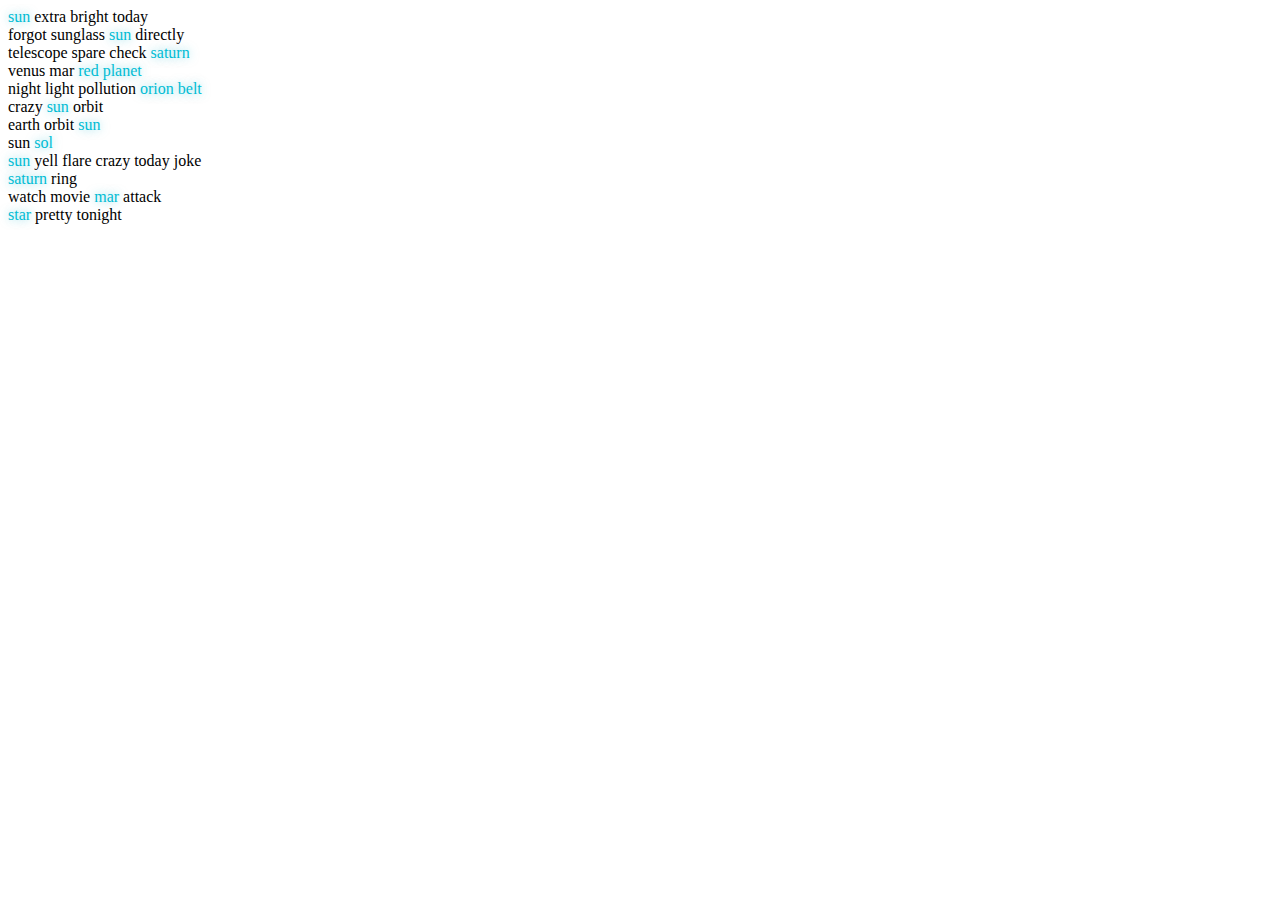
<file: 03_catch_text/test/20251218-005320_cyannotator.html>
<html><body><span style='color: #00bcd4; text-shadow: 0 0 10px rgba(0, 188, 212, 0.5);'>sun</span> extra bright today<br>forgot sunglass <span style='color: #00bcd4; text-shadow: 0 0 10px rgba(0, 188, 212, 0.5);'>sun</span> directly<br>telescope spare check <span style='color: #00bcd4; text-shadow: 0 0 10px rgba(0, 188, 212, 0.5);'>saturn</span><br>venus mar <span style='color: #00bcd4; text-shadow: 0 0 10px rgba(0, 188, 212, 0.5);'>red planet</span><br>night light pollution <span style='color: #00bcd4; text-shadow: 0 0 10px rgba(0, 188, 212, 0.5);'>orion belt</span><br>crazy <span style='color: #00bcd4; text-shadow: 0 0 10px rgba(0, 188, 212, 0.5);'>sun</span> orbit<br>earth orbit <span style='color: #00bcd4; text-shadow: 0 0 10px rgba(0, 188, 212, 0.5);'>sun</span><br>sun <span style='color: #00bcd4; text-shadow: 0 0 10px rgba(0, 188, 212, 0.5);'>sol</span><br><span style='color: #00bcd4; text-shadow: 0 0 10px rgba(0, 188, 212, 0.5);'>sun</span> yell flare crazy today joke<br><span style='color: #00bcd4; text-shadow: 0 0 10px rgba(0, 188, 212, 0.5);'>saturn</span> ring<br>watch movie <span style='color: #00bcd4; text-shadow: 0 0 10px rgba(0, 188, 212, 0.5);'>mar</span> attack<br><span style='color: #00bcd4; text-shadow: 0 0 10px rgba(0, 188, 212, 0.5);'>star</span> pretty tonight</body></html>
</file>
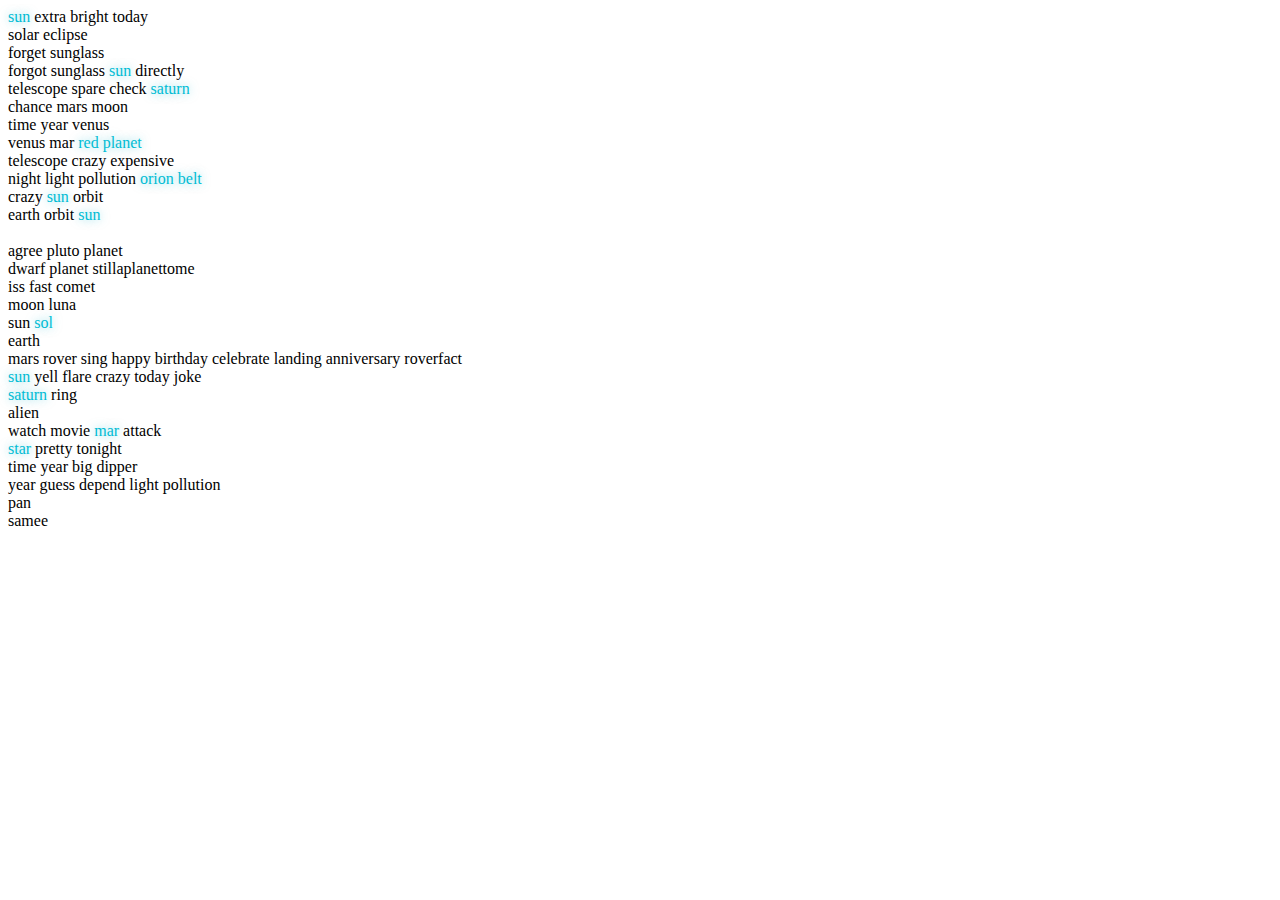
<file: 03_catch_text/test/20251218-154501_cyannotator.html>
<html><body><span style='color: #00bcd4; text-shadow: 0 0 10px rgba(0, 188, 212, 0.5);'>sun</span> extra bright today<br>solar eclipse<br>forget sunglass<br>forgot sunglass <span style='color: #00bcd4; text-shadow: 0 0 10px rgba(0, 188, 212, 0.5);'>sun</span> directly<br>telescope spare check <span style='color: #00bcd4; text-shadow: 0 0 10px rgba(0, 188, 212, 0.5);'>saturn</span><br>chance mars moon<br>time year venus<br>venus mar <span style='color: #00bcd4; text-shadow: 0 0 10px rgba(0, 188, 212, 0.5);'>red planet</span><br>telescope crazy expensive<br>night light pollution <span style='color: #00bcd4; text-shadow: 0 0 10px rgba(0, 188, 212, 0.5);'>orion belt</span><br>crazy <span style='color: #00bcd4; text-shadow: 0 0 10px rgba(0, 188, 212, 0.5);'>sun</span> orbit<br>earth orbit <span style='color: #00bcd4; text-shadow: 0 0 10px rgba(0, 188, 212, 0.5);'>sun</span><br><br>agree pluto planet<br>dwarf planet stillaplanettome<br>iss fast comet<br>moon luna<br>sun <span style='color: #00bcd4; text-shadow: 0 0 10px rgba(0, 188, 212, 0.5);'>sol</span><br>earth<br>mars rover sing happy birthday celebrate landing anniversary roverfact<br><span style='color: #00bcd4; text-shadow: 0 0 10px rgba(0, 188, 212, 0.5);'>sun</span> yell flare crazy today joke<br><span style='color: #00bcd4; text-shadow: 0 0 10px rgba(0, 188, 212, 0.5);'>saturn</span> ring<br>alien<br>watch movie <span style='color: #00bcd4; text-shadow: 0 0 10px rgba(0, 188, 212, 0.5);'>mar</span> attack<br><span style='color: #00bcd4; text-shadow: 0 0 10px rgba(0, 188, 212, 0.5);'>star</span> pretty tonight<br>time year big dipper<br>year guess depend light pollution<br>pan<br>samee</body></html>
</file>
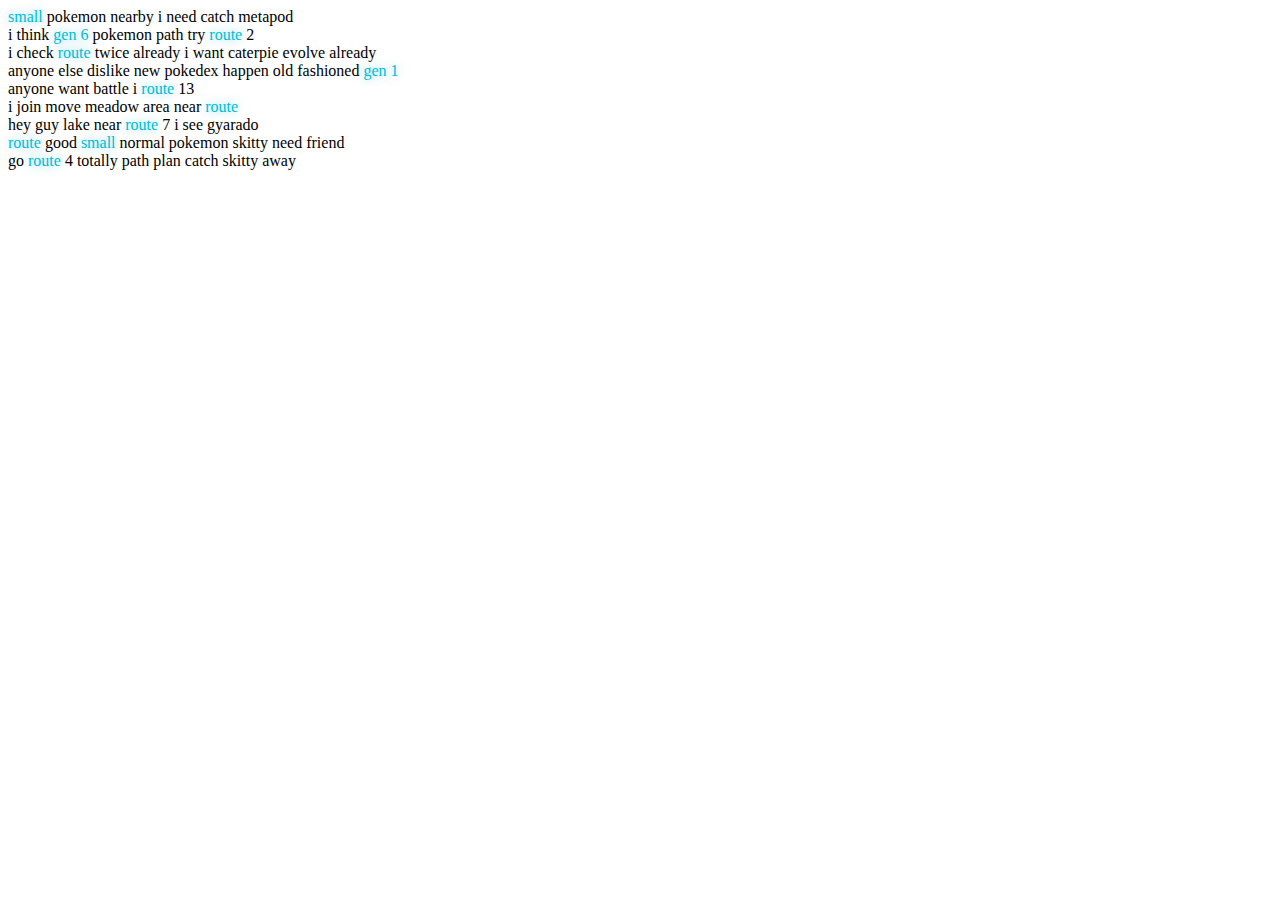
<file: catch/test/catch_output_cyannotator.html>
<html><body><span style='color: #00bcd4; text-shadow: 0 0 10px rgba(0, 188, 212, 0.5);'>small</span> pokemon nearby i need catch metapod<br>i think <span style='color: #00bcd4; text-shadow: 0 0 10px rgba(0, 188, 212, 0.5);'>gen 6</span> pokemon path try <span style='color: #00bcd4; text-shadow: 0 0 10px rgba(0, 188, 212, 0.5);'>route</span> 2<br>i check <span style='color: #00bcd4; text-shadow: 0 0 10px rgba(0, 188, 212, 0.5);'>route</span> twice already i want caterpie evolve already<br>anyone else dislike new pokedex happen old fashioned <span style='color: #00bcd4; text-shadow: 0 0 10px rgba(0, 188, 212, 0.5);'>gen 1</span><br>anyone want battle i <span style='color: #00bcd4; text-shadow: 0 0 10px rgba(0, 188, 212, 0.5);'>route</span> 13<br>i join move meadow area near <span style='color: #00bcd4; text-shadow: 0 0 10px rgba(0, 188, 212, 0.5);'>route</span><br>hey guy lake near <span style='color: #00bcd4; text-shadow: 0 0 10px rgba(0, 188, 212, 0.5);'>route</span> 7 i see gyarado<br><span style='color: #00bcd4; text-shadow: 0 0 10px rgba(0, 188, 212, 0.5);'>route</span> good <span style='color: #00bcd4; text-shadow: 0 0 10px rgba(0, 188, 212, 0.5);'>small</span> normal pokemon skitty need friend<br>go <span style='color: #00bcd4; text-shadow: 0 0 10px rgba(0, 188, 212, 0.5);'>route</span> 4 totally path plan catch skitty away</body></html>
</file>
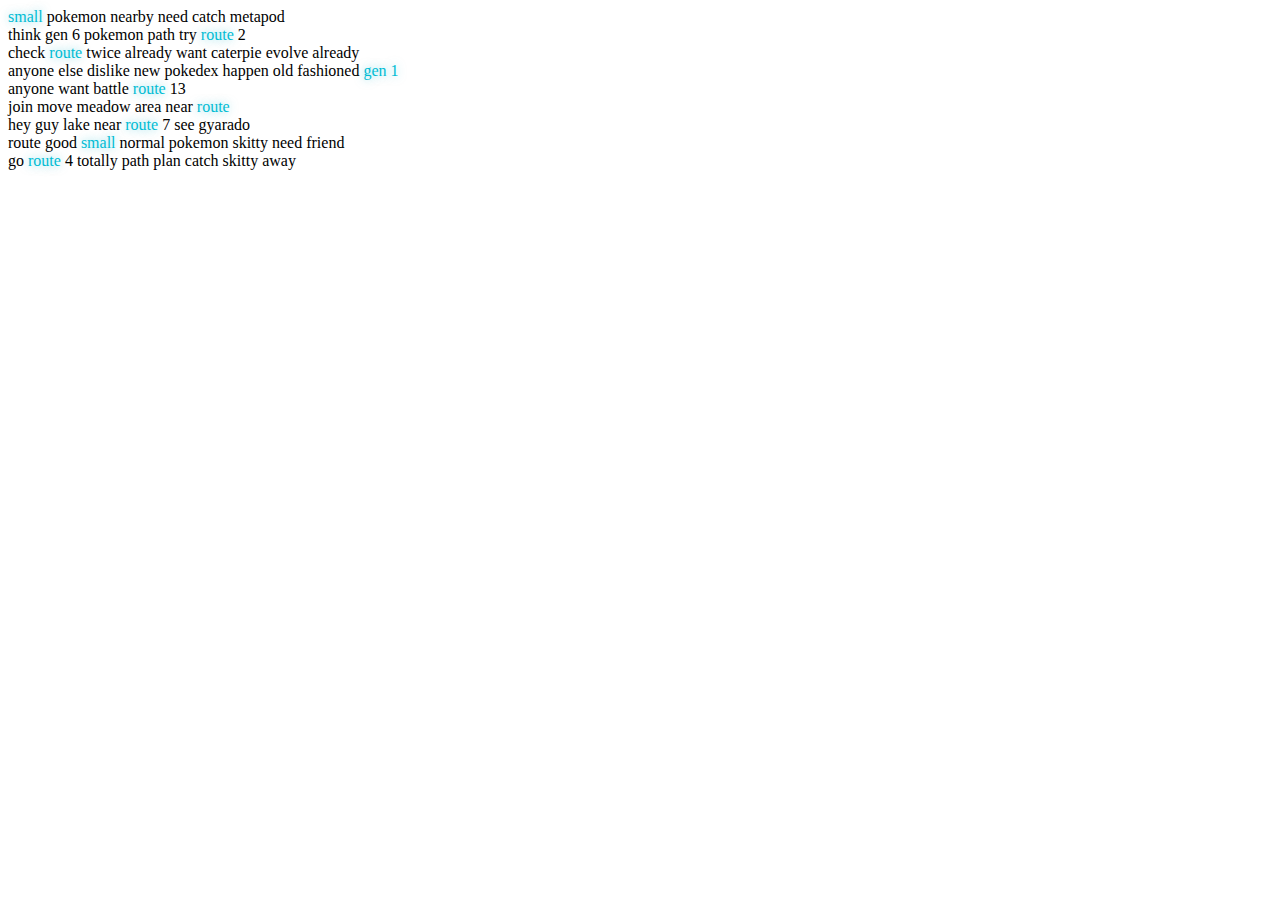
<file: catch/test/cyannotator.html>
<html><body><span style='color: #00bcd4; text-shadow: 0 0 10px rgba(0, 188, 212, 0.5);'>small</span> pokemon nearby need catch metapod<br>think gen 6 pokemon path try <span style='color: #00bcd4; text-shadow: 0 0 10px rgba(0, 188, 212, 0.5);'>route</span> 2<br>check <span style='color: #00bcd4; text-shadow: 0 0 10px rgba(0, 188, 212, 0.5);'>route</span> twice already want caterpie evolve already<br>anyone else dislike new pokedex happen old fashioned <span style='color: #00bcd4; text-shadow: 0 0 10px rgba(0, 188, 212, 0.5);'>gen 1</span><br>anyone want battle <span style='color: #00bcd4; text-shadow: 0 0 10px rgba(0, 188, 212, 0.5);'>route</span> 13<br>join move meadow area near <span style='color: #00bcd4; text-shadow: 0 0 10px rgba(0, 188, 212, 0.5);'>route</span><br>hey guy lake near <span style='color: #00bcd4; text-shadow: 0 0 10px rgba(0, 188, 212, 0.5);'>route</span> 7 see gyarado<br>route good <span style='color: #00bcd4; text-shadow: 0 0 10px rgba(0, 188, 212, 0.5);'>small</span> normal pokemon skitty need friend<br>go <span style='color: #00bcd4; text-shadow: 0 0 10px rgba(0, 188, 212, 0.5);'>route</span> 4 totally path plan catch skitty away</body></html>
</file>
